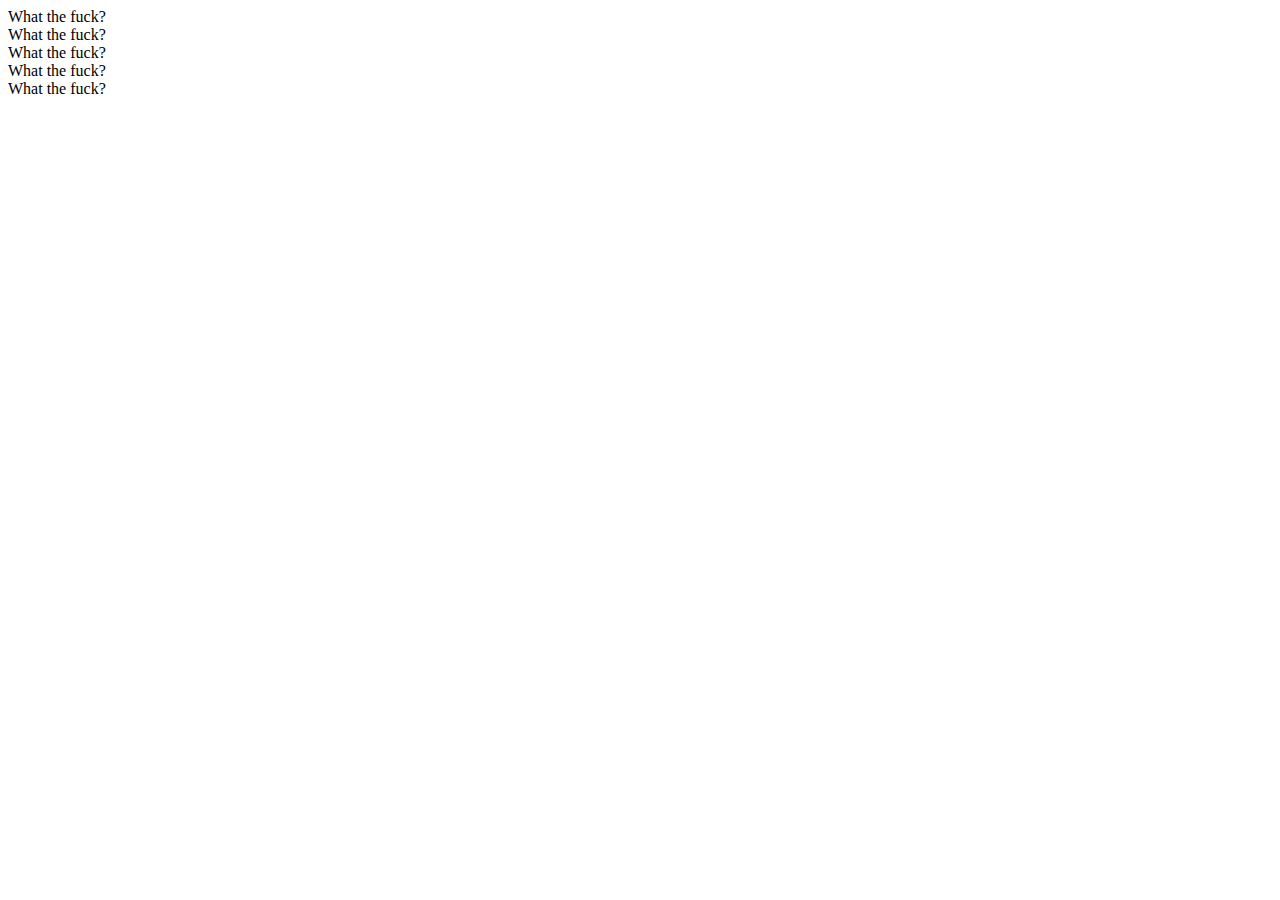
<file: index.html>
<!DOCTYPE html>
<html lang="en">
	<head>
		<meta charset="UTF-8" />
		<meta name="viewport" content="width=device-width, initial-scale=1" />
		<title>Testing</title>
		<script src="yvtooltip.js" defer></script>
	</head>
	<body>
		<div data-tooltip="Hmmm Yummmy!">What the fuck?</div>
		<div data-tooltip="What?">What the fuck?</div>
		<div data-tooltip="MMkay">What the fuck?</div>
		<div data-tooltip="Nah this shit!">What the fuck?</div>
		<div data-tooltip="Fuck">What the fuck?</div>
	</body>
</html>
</file>
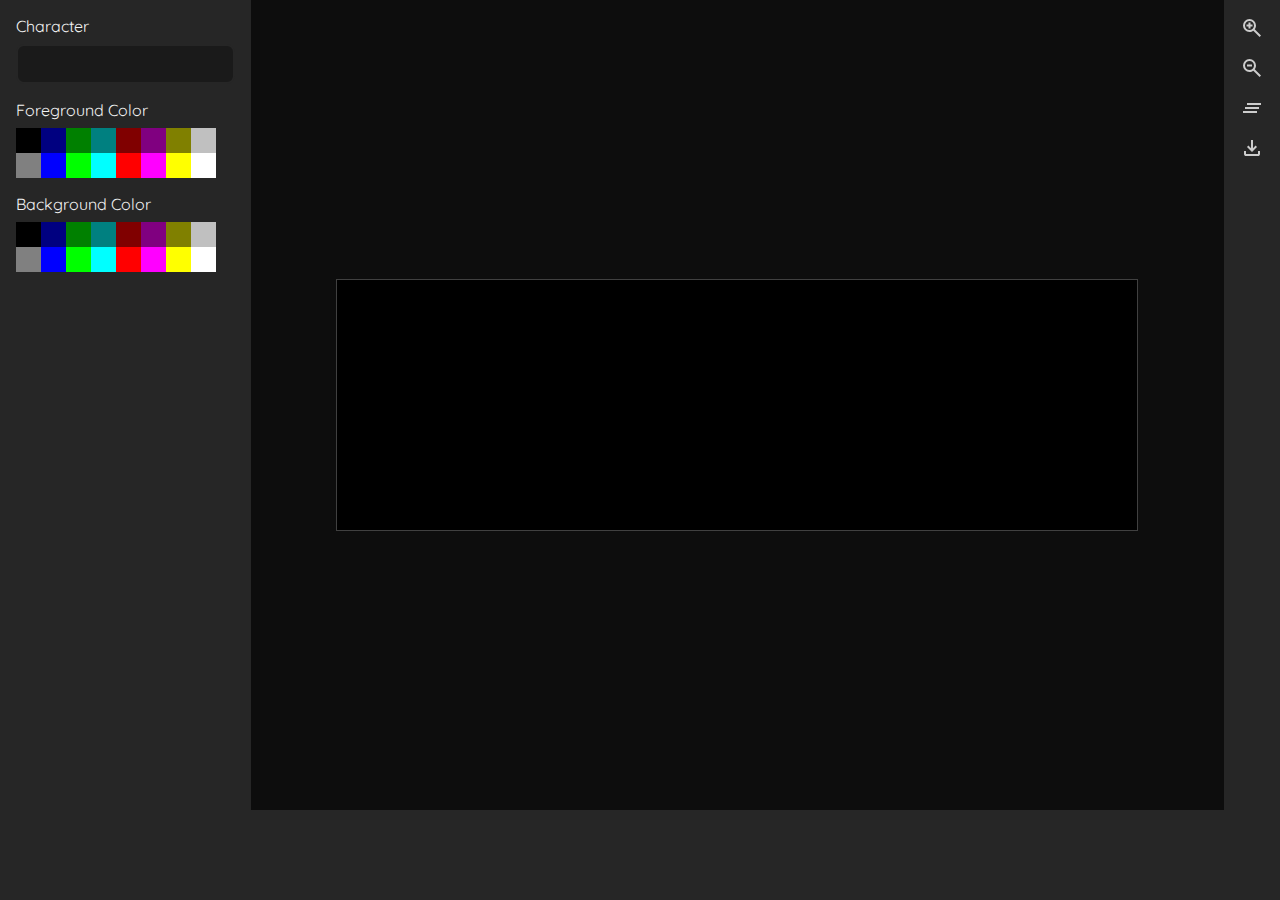
<file: old/index.html>
<!DOCTYPE html>
<html lang="en">
	<head>
		<meta charset="UTF-8" />
		<meta name="viewport" content="width=device-width, initial-scale=1" />
		<title>Emu8086 Pixel Art</title>
		<link rel="stylesheet" href="index.css" />
		<script defer type="module" src="index.js"></script>
	</head>
	<body>
		<main>
			<section id="palette">
				<div>
					<div>Character</div>
					<input type="text" id="brush-character" autocomplete="off" />
				</div>
				<div>
					<div>Foreground Color</div>
					<color-palette color-for="fg"></color-palette>
				</div>
				<div>
					<div>Background Color</div>
					<color-palette color-for="bg"></color-palette>
				</div>
			</section>
			<div class="horizontal-c" id="drawing-space-container">
				<!-- 2D grid -->
				<section id="grid">
					<pixel-grid></pixel-grid>
				</section>
				<!-- Frame tools -->
				<section id="frame"></section>
			</div>
			<section id="grid-menu">
				<div>
					<svg data-feature="zoom-in" xmlns="http://www.w3.org/2000/svg" height="24px" viewBox="0 -960 960 960" width="24px" fill="#CCCCCC"><path d="M784-120 532-372q-30 24-69 38t-83 14q-109 0-184.5-75.5T120-580q0-109 75.5-184.5T380-840q109 0 184.5 75.5T640-580q0 44-14 83t-38 69l252 252-56 56ZM380-400q75 0 127.5-52.5T560-580q0-75-52.5-127.5T380-760q-75 0-127.5 52.5T200-580q0 75 52.5 127.5T380-400Zm-40-60v-80h-80v-80h80v-80h80v80h80v80h-80v80h-80Z" /></svg>
					<svg data-feature="zoom-out" xmlns="http://www.w3.org/2000/svg" height="24px" viewBox="0 -960 960 960" width="24px" fill="#CCCCCC"><path d="M784-120 532-372q-30 24-69 38t-83 14q-109 0-184.5-75.5T120-580q0-109 75.5-184.5T380-840q109 0 184.5 75.5T640-580q0 44-14 83t-38 69l252 252-56 56ZM380-400q75 0 127.5-52.5T560-580q0-75-52.5-127.5T380-760q-75 0-127.5 52.5T200-580q0 75 52.5 127.5T380-400ZM280-540v-80h200v80H280Z" /></svg>
					<svg data-feature="clear" xmlns="http://www.w3.org/2000/svg" height="24px" viewBox="0 -960 960 960" width="24px" fill="#CCCCCC"><path d="M120-280v-80h560v80H120Zm80-160v-80h560v80H200Zm80-160v-80h560v80H280Z" /></svg>
					<svg data-feature="translate" xmlns="http://www.w3.org/2000/svg" height="24px" viewBox="0 -960 960 960" width="24px" fill="#CCCCCC"><path d="M480-320 280-520l56-58 104 104v-326h80v326l104-104 56 58-200 200ZM240-160q-33 0-56.5-23.5T160-240v-120h80v120h480v-120h80v120q0 33-23.5 56.5T720-160H240Z" /></svg>
				</div>
			</section>
		</main>
	</body>
</html>
</file>
<file: old/index.css>
:root {
	--grid-color: hsla(0, 0%, 50%, 0.5);
	--grid-thickness: 0.5px;

	--white-85: hsl(0, 0%, 85%);
	--white-90: hsl(0, 0%, 90%);
	--white-95: hsl(0, 0%, 95%);

	--dark-95: hsl(0, 0%, 5%);
	--dark-90: hsl(0, 0%, 10%);
	--dark-85: hsl(0, 0%, 15%);

	--gray-solid: hsl(0, 0%, 50%);
	--gray-trans: hsl(0, 0%, 50%, 0.5);
}
@font-face {
	font-family: Terminal;
	src: url("Terminus.ttf");
}
@font-face {
	font-family: Quicksand;
	src: url("Quicksand.ttf");
}
*,
*::before,
*::after {
	box-sizing: border-box;
	margin: 0;
	padding: 0;
}
* {
	user-select: none;
	font-weight: normal;
	text-decoration: none;
	font-size: clamp(10px, 1.5vw, 16px);
	font-family: Quicksand;
	color: var(--white-95);
	border: none;
	outline: none;
}
body {
	background-color: var(--dark-85);
	height: 100vh;
	width: 100vw;
	display: flex;
	flex-direction: column;
}
#topbar {
	width: 100vw;
	height: 5vh;
	background-color: var(--dark-90);
}
#frame {
	background-color: var(--dark-85);
	height: 10vh;
}
main {
	display: flex;
	width: 100vw;
	flex-grow: 1;
	justify-content: space-between;
}
#palette {
	background-color: var(--dark-85);
	flex-basis: 25vw;
	padding: 1rem;
	display: flex;
	flex-direction: column;
	gap: 1rem;

	div {
		display: flex;
		flex-direction: column;
		gap: 0.5rem;
	}
}
#grid {
	display: flex;
	justify-content: center;
	align-items: center;
	flex-grow: 1;
	overflow: auto;
	scrollbar-width: thin;
	background-color: var(--dark-95);
}
#drawing-space-container {
	position: relative;
}
#grid-menu {
	z-index: 999;
	background-color: var(--dark-85);
	display: flex;
	flex-direction: column;
	padding: 0.5rem;
	gap: 1.5rem;

	div {
		display: flex;
		flex-direction: column;
		border-radius: 0.5rem;
	}
	svg {
		cursor: pointer;
		width: 2.5rem;
		height: 2.5rem;
		padding: 0.5rem;
		border-radius: 0.5rem;
	}
	svg:hover {
		background-color: var(--gray-trans);
	}
}
pixel-grid {
	display: grid;
	border: 1px solid var(--gray-trans);
	background-color: black;
	.pixel-cell:hover {
		background-color: hsla(0, 0%, 50%, 0.5);
	}
	.pixel-cell {
		font-family: Terminal;
		font-weight: bold;
		text-align: center;
		line-height: 1;
		font-size: 10px;
		user-select: none;
		aspect-ratio: 1/1;
	}

	.pixel-border {
		border-left: var(--grid-thickness) solid var(--grid-color);
		border-top: var(--grid-thickness) solid var(--grid-color);
	}
	.pixel-cell-right {
		border-right: var(--grid-thickness) solid var(--grid-color);
	}
	.pixel-cell-bottom {
		border-bottom: var(--grid-thickness) solid var(--grid-color);
	}
}
color-palette {
	display: flex;
	flex-wrap: wrap;
	width: 100%;
	overflow: auto;
	.color-cell {
		cursor: pointer;
		width: 25px;
		height: 25px;
	}
}
.horizontal-c {
	display: flex;
	flex-direction: column;
	width: inherit;
	height: inherit;
}
input[type="text"] {
	padding: 0.5rem;
	border-radius: 0.5rem;
	background-color: var(--dark-90);
	border: 2px solid var(--dark-85);
}
</file>
